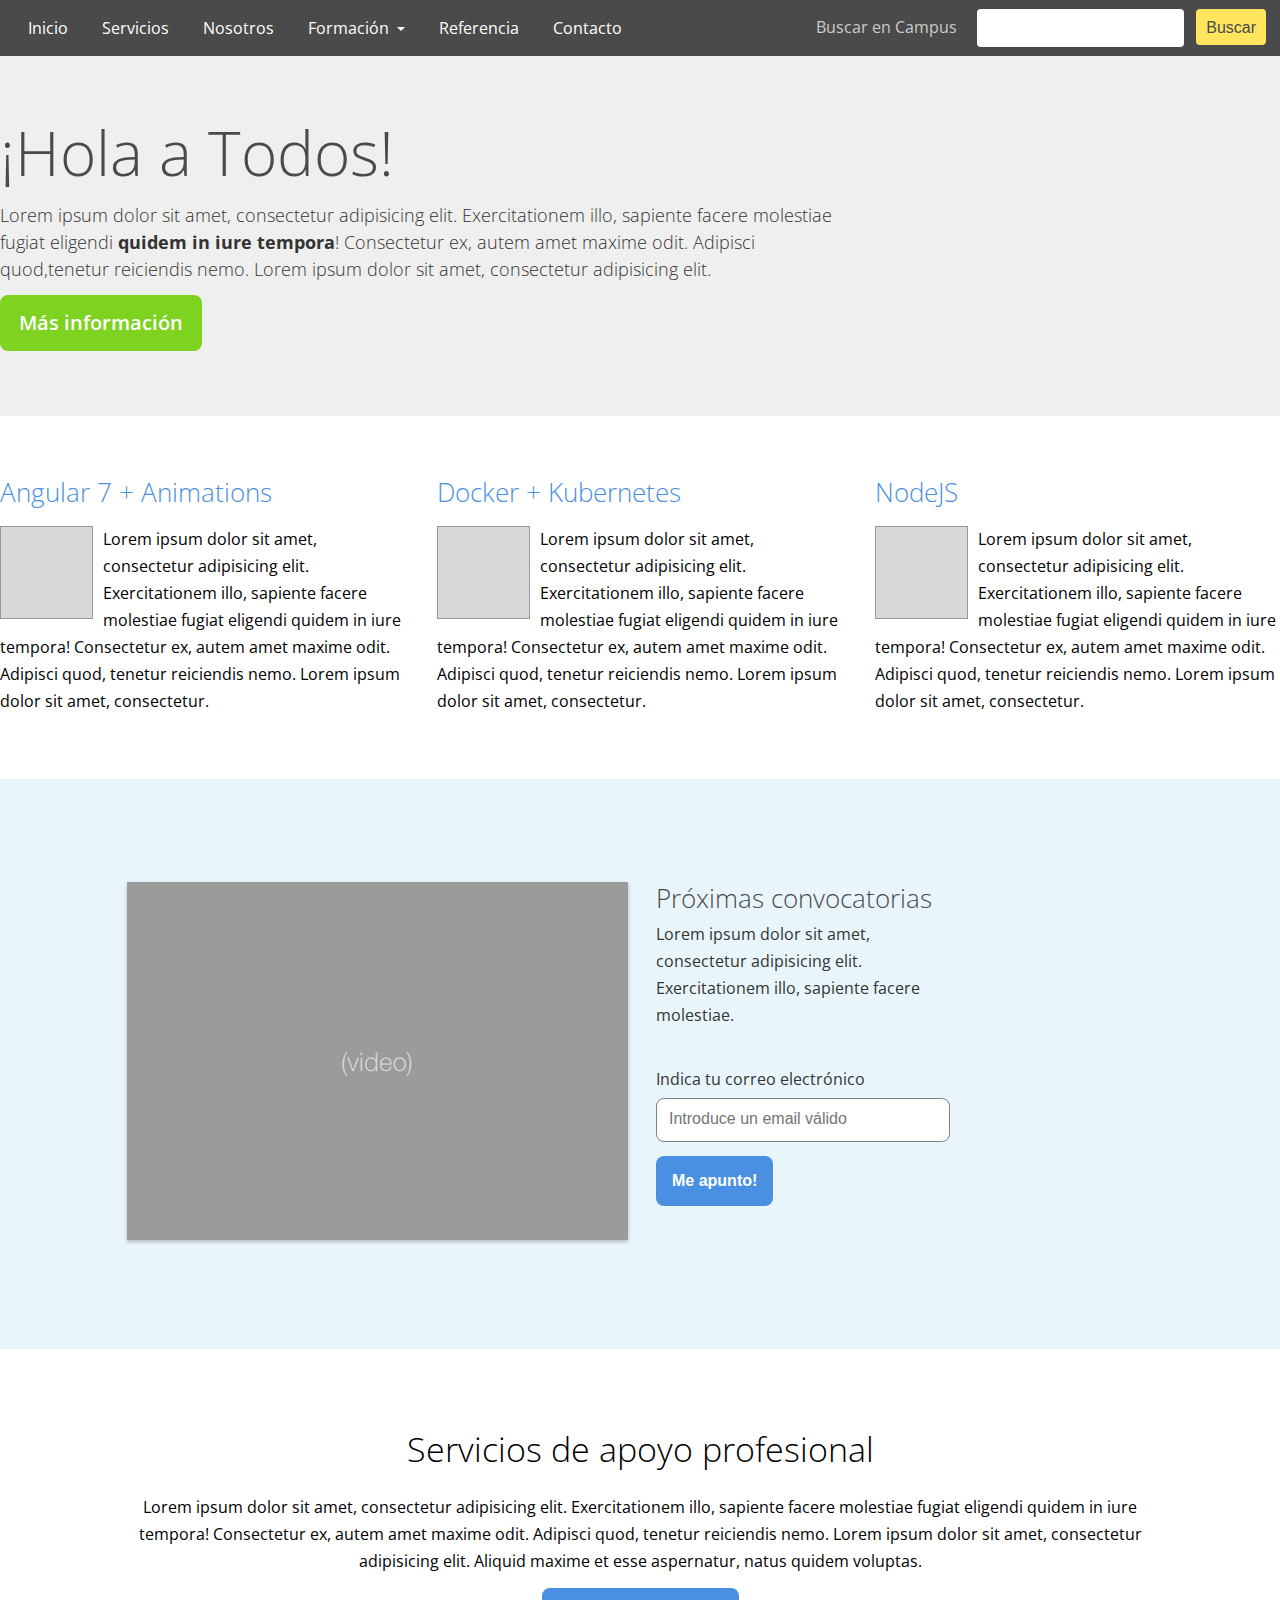
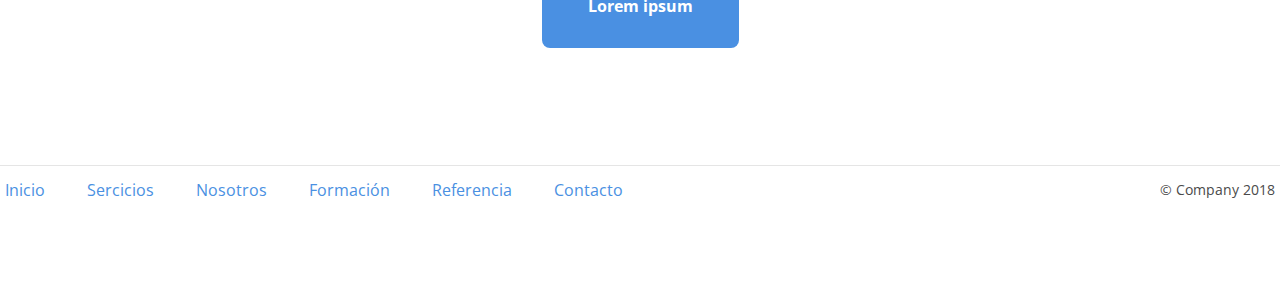
<file: ejercicio1/home.html>
<!DOCTYPE html>
<html lang="es">

<head>
    <meta charset="utf-8" />
    <meta http-equiv="X-UA-Compatible" content="IE=edge">
    <title>Page Title</title>
    <meta name="viewport" content="width=device-width, initial-scale=1">
    <link rel="stylesheet" href="css/style.css">

</head>

<body>
    <header>
        <nav class="navbar header__navbar">
            <ul class="navbar__list">
                <li><a href="#">Inicio</a></li>
                <li><a href="#">Servicios</a></li>
                <li><a href="#">Nosotros</a></li>
                <li>
                    <div class="dropdown">
                        <a href="#" role="button" class="dropdown__btn" id="dropdownMenuButton" aria-haspopup="true"
                            aria-expanded="false">
                            Formación
                        </a>
                        <div class="dropdown__menu" aria-labelledby="dropdownMenuButton">
                            <ul>
                                <li><a href="#">Angular 7 + Animations &ndash; <small>18 Ene 2019</small></a></li>
                                <li><a href="#">Angular 7 Avanzado- <small>Proximamente</small></a></li>
                                <li> <a href="#">Docker + Kubernetes- <small>Proximamente</small></a></li>
                                <li><a href="#">NodeJS- <small>Proximamente</small></a></li>
                                <li><a href="#">CSS + Sass Avanzado- <small>Proximamente</small></a></li>
                                <li><a href="#">VueJS 2- <small>Proximamente</small></a></li>
                                <div aria-hidden="true" class="dropdown__menu--divider"></div>
                                <a href="#">Bootcamp</a>
                            </ul>
                        </div>
                    </div>
                </li>
                <li><a href="#">Referencia</a></li>
                <li><a href="#">Contacto</a></li>
            </ul>
        </nav>

        <form action="" class="search header__search">
            <div class="search__inner">
                <label for="searchAutocomplete" class="search__label">Buscar en Campus</label>
                <input type="text" role="searchbox" id="searchAutocomplete" class="search__input" aria-haspopup="true"
                    aria-expanded="false">
                <div class="search__menu dropdown__menu" aria-labelledby="searchAutocomplete">
                    <a href="#">Angular 7</a>
                    <a href="#">Angular 7 + Animations</a>
                    <a href="#">Angular 7 Avanzado</a>
                    <div aria-hidden="true" class="dropdown__menu--divider"></div>
                    <a href="#">Otros cursos de formación</a>
                    <a href="#">Bootcamp</a>
                </div>
                <button type="submit" class="search__btn">Buscar</button>
            </div>
        </form>
    </header>

    <main>
        <section class="intro">
            <h1 class="intro__heading">¡Hola a Todos!</h1>
            <p>Lorem ipsum dolor sit amet, consectetur adipisicing elit. Exercitationem illo, sapiente facere
                molestiae fugiat eligendi <strong>quidem in iure tempora</strong>! Consectetur ex, autem amet maxime
                odit. Adipisci quod,tenetur reiciendis nemo. Lorem ipsum dolor sit amet, consectetur adipisicing elit.</p>
            <a href="#" class="intro__btn">Más información</a>
        </section>

        <div class="training">
            <article class="col">
                <h2 class="training__heading"><a href="#">Angular 7 + Animations</a></h2>
                <img src="images/curso.png" alt="" class="training__image">
                <p>Lorem ipsum dolor sit amet, consectetur adipisicing elit. Exercitationem illo, sapiente facere
                    molestiae fugiat eligendi quidem in iure tempora! Consectetur ex, autem amet maxime odit. Adipisci
                    quod, tenetur reiciendis nemo. Lorem ipsum dolor sit amet, consectetur.</p>
            </article>

            <article class="col">
                <h2 class="training__heading"><a href="#">Docker + Kubernetes</a></h2>
                <img src="images/curso.png" alt="" class="training__image">
                <p>Lorem ipsum dolor sit amet, consectetur adipisicing elit. Exercitationem illo, sapiente facere
                    molestiae fugiat eligendi quidem in iure tempora! Consectetur ex, autem amet maxime odit. Adipisci
                    quod, tenetur reiciendis nemo. Lorem ipsum dolor sit amet, consectetur.</p>
            </article>

            <article class="col">
                <h2 class="training__heading"><a href="#">NodeJS</a></h2>
                <img src="images/curso.png" alt="" class="training__image">
                <p>Lorem ipsum dolor sit amet, consectetur adipisicing elit. Exercitationem illo, sapiente facere
                    molestiae fugiat eligendi quidem in iure tempora! Consectetur ex, autem amet maxime odit. Adipisci
                    quod, tenetur reiciendis nemo. Lorem ipsum dolor sit amet, consectetur.</p>
            </article>
        </div>

        <article class="spot">
            <div class="col">
                <div class="spot__video">
                    <img src="./images/video.png" alt="">
                </div>
            </div>

            <div class="col">

                <h2 class="spot__heading">Próximas convocatorias</h2>
                <p class="spot__pgh">Lorem ipsum dolor sit amet, consectetur adipisicing elit. Exercitationem illo,
                    sapiente facere
                    molestiae.</p>
                <form action="" class="spot__form">
                    <label for="email" class="spot__label">Indica tu correo electrónico</label>
                    <input type="email" class="spot__input" id="email" placeholder="Introduce un email válido">
                    <button type="submit" class="spot__btn--submit">Me apunto!</button>
                </form>
            </div>
        </article>

        <article class="service">
            <h2 class="service__heading">Servicios de apoyo profesional</h2>
            <p>Lorem ipsum dolor sit amet, consectetur adipisicing elit. Exercitationem illo, sapiente facere molestiae
                fugiat eligendi quidem in iure tempora! Consectetur ex, autem amet maxime odit. Adipisci quod, tenetur
                reiciendis nemo. Lorem ipsum dolor sit amet, consectetur adipisicing elit. Aliquid maxime et esse
                aspernatur, natus quidem voluptas.</p>
            <a  href="#" class="service__btn">Lorem ipsum</a>
        </article>

    </main>

    <footer class="site-footer">
        <div class="container">
            <div class="col">
                <ul class="site-footer__links">
                    <li><a href="#">Inicio</a></li>
                    <li><a href="#">Sercicios</a></li>
                    <li><a href="#">Nosotros</a></li>
                    <li><a href="#">Formación</a></li>
                    <li><a href="#">Referencia</a></li>
                    <li><a href="#">Contacto</a></li>
                </ul>
            </div>

            <div class="col">
                <p>© Company 2018</p>
            </div>
        </div>
        <script src="./js/toggler.js"></script>
    </footer>

</body>

</html>
</file>
<file: ejercicio1/css/style.css>
@import "../css/reset.css";
@import "../css/toggler.css";
@import url('https://fonts.googleapis.com/css?family=Open+Sans:300,400,600');

body{
  font-family: 'Open Sans', sans-serif;
}
.container{
  max-width: 80rem;
  margin: 0 auto;
}

/*------------------------------------ Header------------------------------------*/
body > header{
  background-color: #4a4a4a;
  display: flex;
  justify-content: space-between;
  align-items: center;
  color: #ffffff;
  height: 56px;
  padding: 0 14px 0 28px;
}
.navbar__list li{
  display: inline-block;
}
.navbar__list > li + li{
  margin-left: 1.875rem;
}
.navbar__list a{
  color: #ffffff;
  text-decoration: none;
}
.dropdown__btn::after {
  content: "";
  border-top: .3em solid;
  border-left: .3em solid transparent;
  border-right: .3em solid transparent;
  border-bottom: 0;
  vertical-align: bottom;
  height: 0.313rem;
  margin-left: .255em;
  color: #f4fff4;
  display: inline-block;
}
.dropdown__menu {
  min-width: 18rem;
  border-radius: 0.25rem;
  padding: 0.375rem 0.25rem;
}
.dropdown__menu ul > li {
  width: 100%;
}
.dropdown__menu a {
  color: #333;
  margin: 0.2rem 0;
  font-size: 0.938rem;
}
.dropdown__menu small {
  font-size: 0.75rem;
  color: #b2b2b2;
}
.search__label {
  color: #cccccc;
  margin-right: 1rem;
}
.search__input{
  height: 2.3rem;
  border-radius: 0.25rem;
  width: 12.688rem;
  border: none;
  margin-right: .5rem;
}
.search__menu {
  right: 5.125rem;
  left: -3.438rem;
  padding: 0.3rem;
}
.search__btn{
  border: none;
  background-color: #ffe55d;
  color: #4a4a4a;
  height: 2.3rem;
  font-weight: 500;
  border-radius: 0.25rem;
  font-size: 1rem;
  padding: 0.625rem;
}
/*------------------------------------ /Header------------------------------------*/

/*------------------------------------Intro------------------------------------*/
.intro {
  background-color: #efefef;
  padding: 4.063rem 0;
}
.intro__heading {
  font-size: 3.875rem;
  color: #4a4a4a;
  font-weight: 300;
  margin-bottom: 1.188rem;
}
.intro p {
  max-width: 52.063rem;
  color: #333333;
  margin-bottom: 0.75rem;
  line-height: 1.688rem;
  font-size: 1.125rem;
  font-weight: 300;
}
.intro strong {
  font-weight: bold;
}
.intro__btn {
  text-decoration: none;
  color: #ffffff;
  background-color: #7ed321;
  padding: 1.125rem 1.188rem;
  display: inline-block;
  border-radius: 0.5rem;
  font-size: 1.25rem;
  font-weight: 600;;
}
/*------------------------------------/Intro------------------------------------*/

/*------------------------------------Training------------------------------------*/
.training{
  padding: 4rem 0;
  display: flex;
  justify-content: center;
  align-items: center;
}
.training article + article{
  margin-left:2rem;
}
.training p {
  line-height: 1.688rem;
}
.training__image {
  float: left;
  padding-right: 0.625rem;
}
.training__heading a {
  color: #4a90e2;
  text-decoration: none;
  font-size: 1.6rem;
  display: inline-block;
  margin-bottom: 1.25rem;
  font-weight: 300;
}
/*------------------------------------Training------------------------------------*/

/*------------------------------------SPOT------------------------------------*/
 .spot {
  background-color: #e8f6fc;
  padding: 6.313rem;
  display: flex;
  justify-content: center;
}
.spot > .col{
  width: 31.313rem;
}
.spot .col + .col {
  margin-left: 2rem;
}
.spot__heading {
  font-size: 1.625rem;
  color: #4a4a4a;
  margin: 0.313rem 0 0.625rem;
  font-weight: 300;
}
.spot p {
  max-width: 18.938rem;
  line-height: 1.69;
  color: #333333;
  margin-bottom: 2.313rem;
}
.spot__label {
  display: block;
  line-height: 1.69;
  color: #333333;
  margin-bottom: 0.313rem;
}
.spot__input {
  height: 2.5rem;
  width: 18rem;
  border-radius: 0.5rem;
  border: 0.063rem solid grey;
}
.spot__input::placeholder{
  font-size: 1rem;
  padding: 0 0.625rem;
}
.spot__btn--submit {
  display: block;
  border: none;
  padding: 1rem;
  margin: 0.875rem 0 0;
  background-color: #4a90e2;
  color: #ffffff;
  font-size: 1rem;
  border-radius: 0.5rem;
  font-weight: bold;
}
.spot__video {
  width: 100%;
}
/*------------------------------------/SPOT------------------------------------*/


/*------------------------------------Service------------------------------------*/
 .service {
  padding-top: 5.188rem;
  text-align: center;
  max-width: 65rem;
  margin: 0 auto;
  padding-bottom: 7.313rem;
}
.service__heading {
  font-size: 2.125rem;
  margin-bottom: 1.75rem;
  font-weight: 300;
}
.service p {
  line-height: 1.688rem;
  margin-bottom: 0.813rem;
}
.service__btn {
  display: inline-block;
  text-decoration: none;
  background-color: #4a90e2;
  padding: 0.625rem 2.875rem;
  color: white;
  border-radius: 0.5rem;
  font-weight: bold;
  height: 2.5rem;
}
/*------------------------------------/Service------------------------------------*/

/*------------------------------------footer------------------------------------*/
.site-footer {
  
}
.site-footer .container{
  display: flex;
  justify-content: space-between;
  align-items: center;
  border-top: 0.063rem solid #e5e5e5;
  padding: 0.938rem 0.313rem 6rem;
}
.site-footer__links li {
  display: inline;
}
.site-footer__links li + li {
  margin-left: 2.375rem;
}
.site-footer__links a {
  color: #4a90e2;
  text-decoration: none;
  line-height: 1.125rem;
}
.site-footer p {
  color: #4a4a4a;
  font-size: 0.875rem;
}
/*------------------------------------/footer------------------------------------*/
</file>
